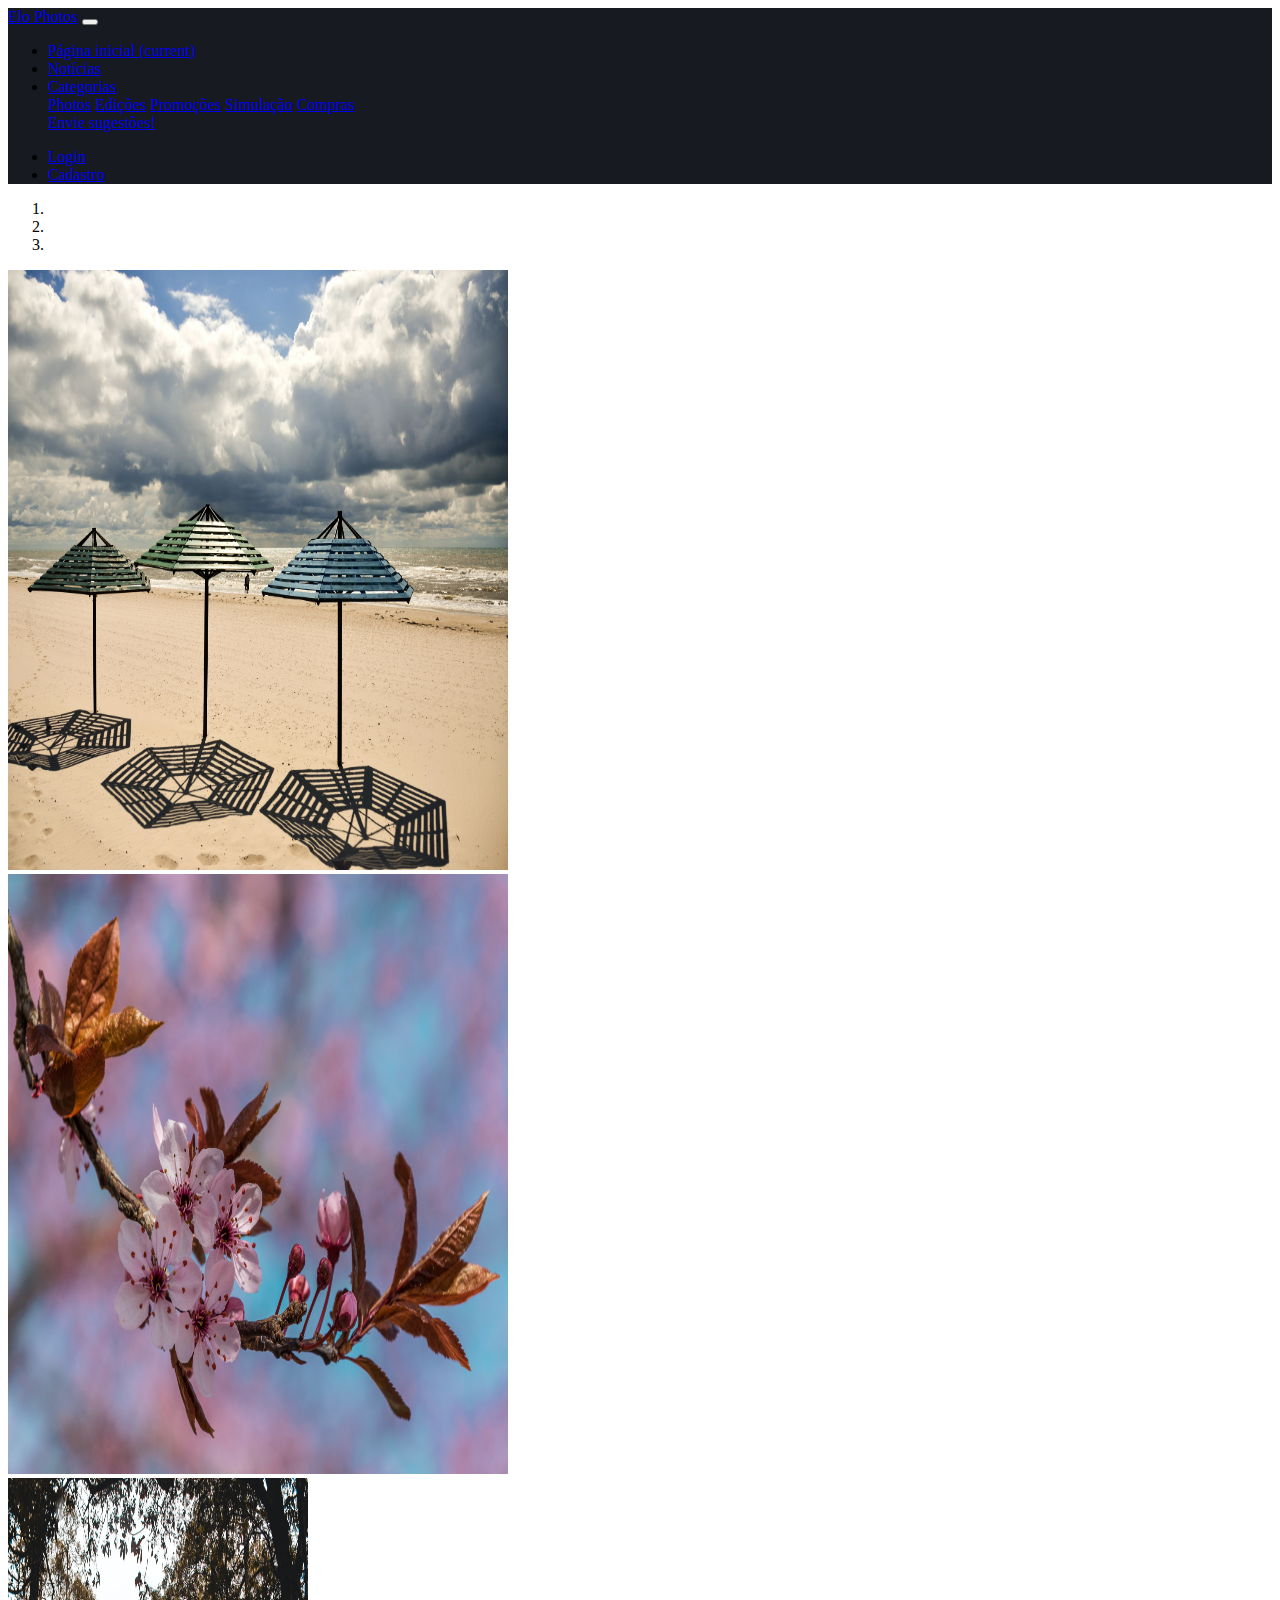
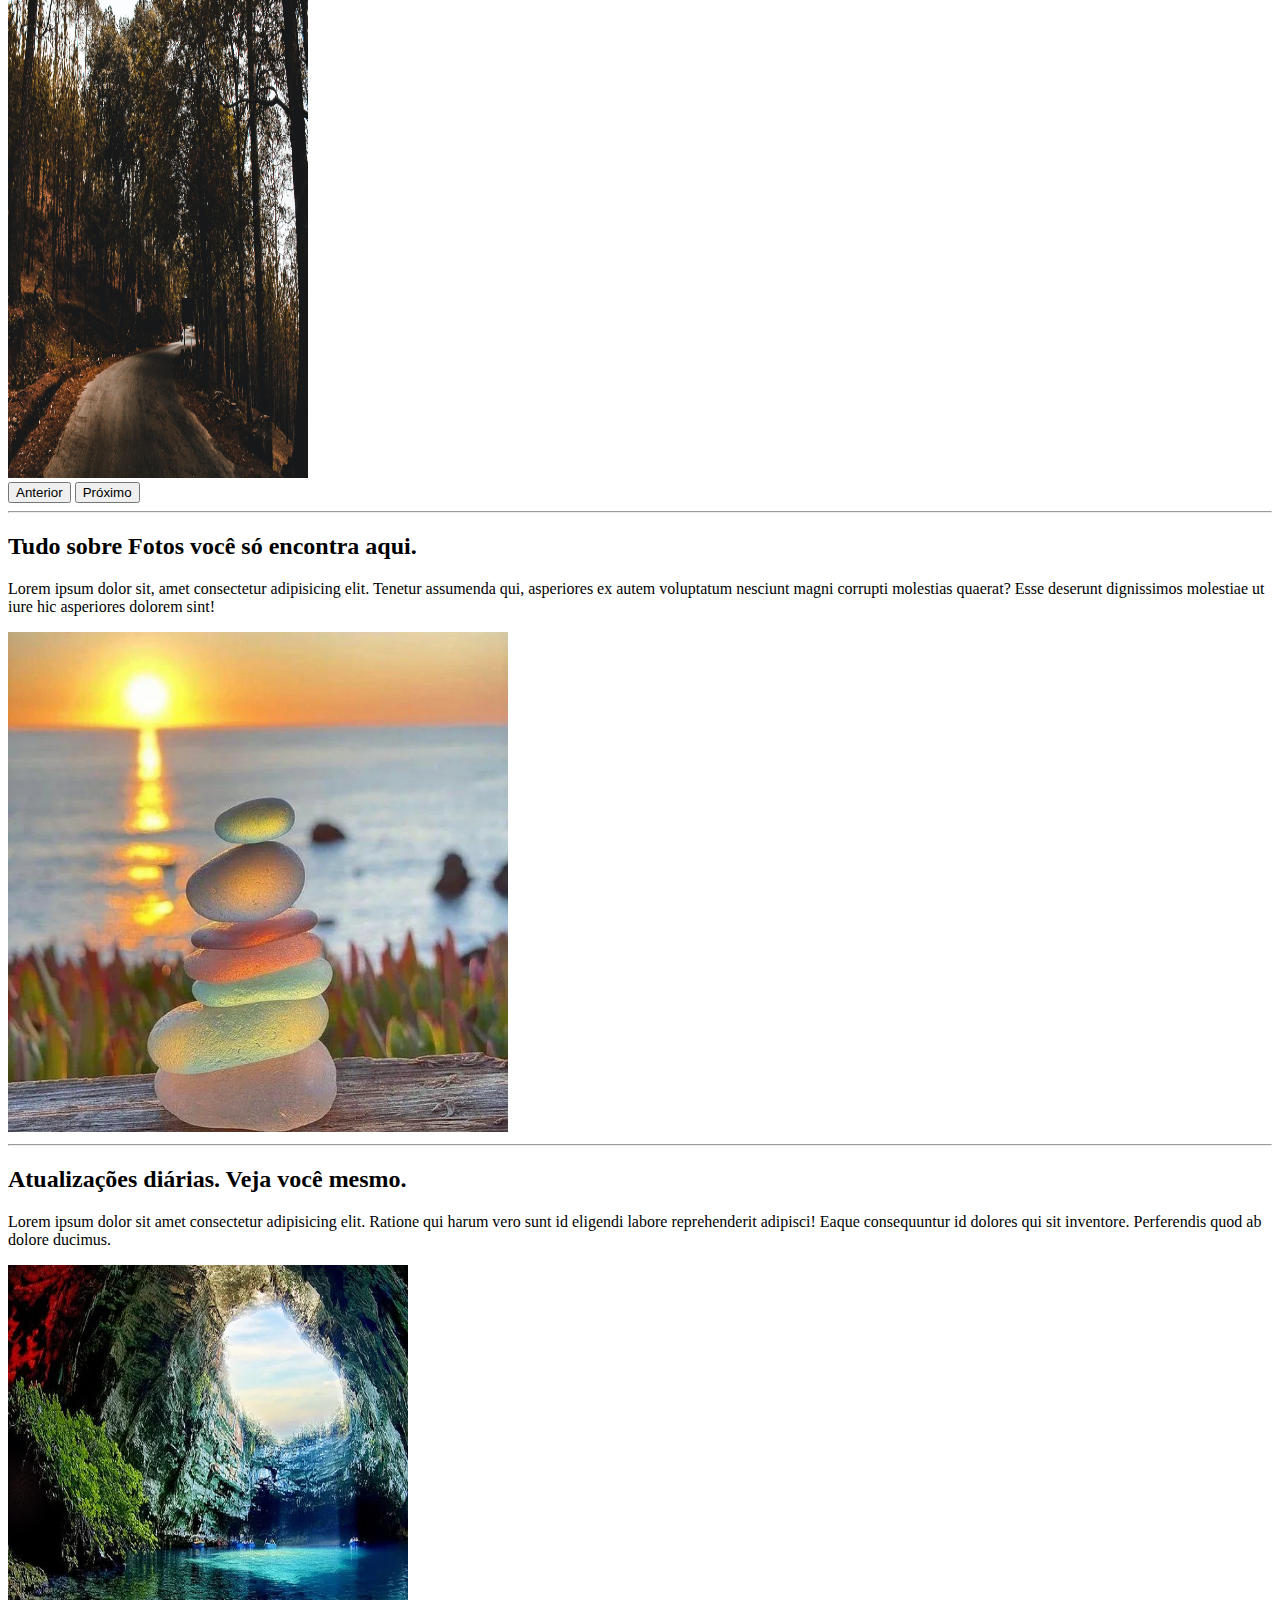
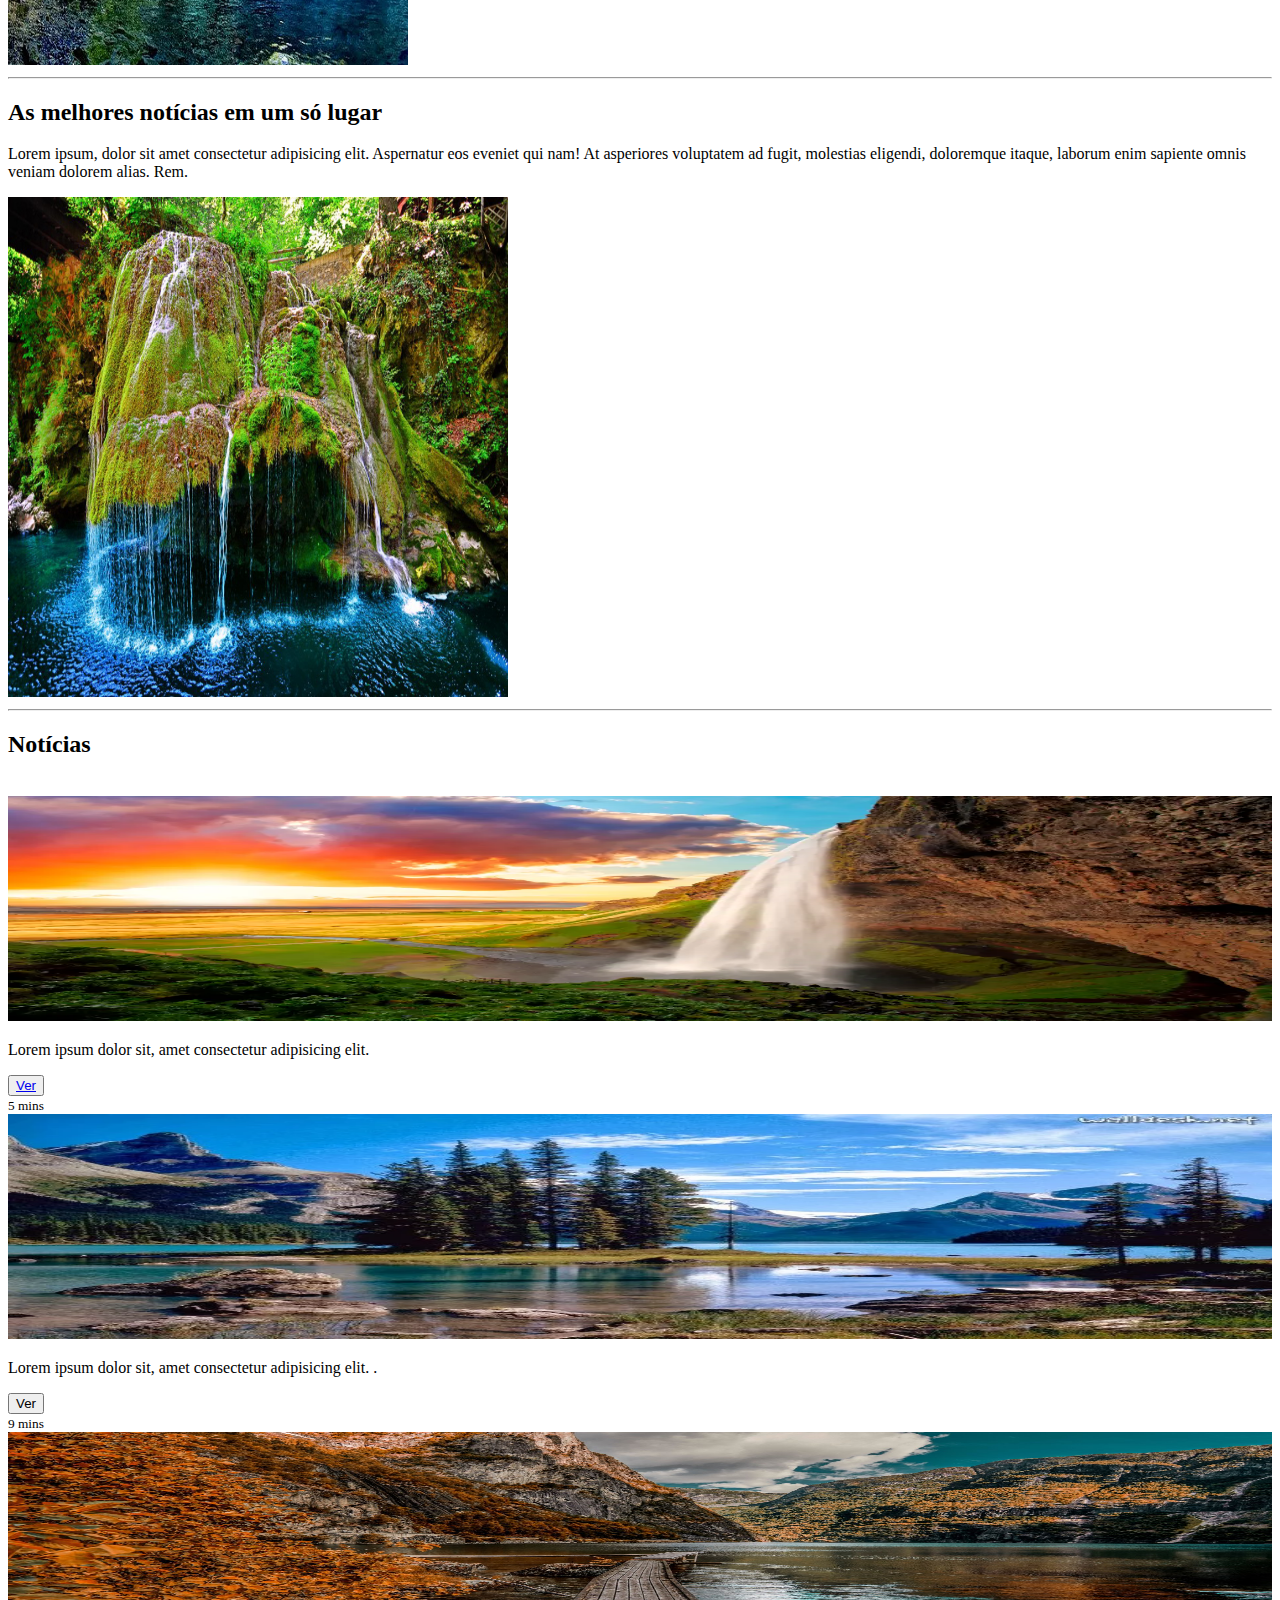
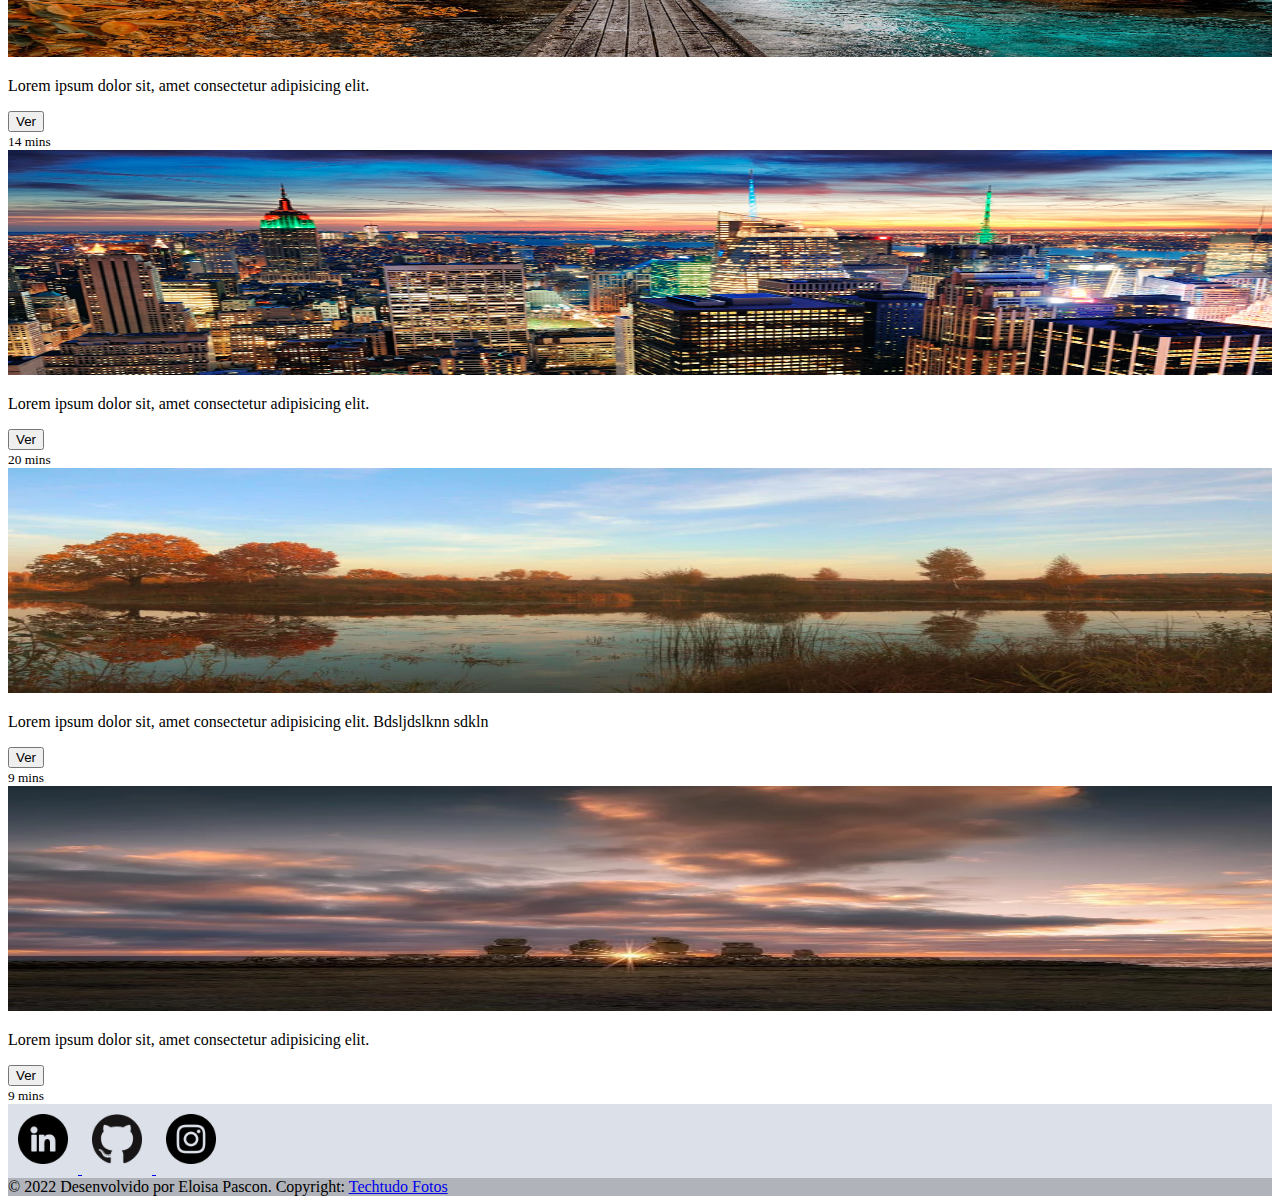
<file: index.html>
<!DOCTYPE html>
<html lang="pt-br">

<head>
    <meta charset="UTF-8">
    <meta http-equiv="X-UA-Compatible" content="IE=edge">
    <meta name="viewport" content="width=device-width, initial-scale=1.0">
    <title>Elo Photos</title>
    <link rel="stylesheet" href="style.css">
    <link rel="stylesheet" href="https://cdn.jsdelivr.net/npm/bootstrap@4.6.1/dist/css/bootstrap.min.css"
        integrity="sha384-zCbKRCUGaJDkqS1kPbPd7TveP5iyJE0EjAuZQTgFLD2ylzuqKfdKlfG/eSrtxUkn" crossorigin="anonymous">
</head>

<body>
    <!-- inicio navbar -->
    <nav class="navbar navbar-expand-lg navbar-dark" style="background-color:#171a21;">
        <a class="navbar-brand" href="#">Elo Photos</a>
        <button class="navbar-toggler" type="button" data-toggle="collapse" data-target="#navbarText"
            aria-controls="navbarText" aria-expanded="false" aria-label="Toggle navigation">
            <span class="navbar-toggler-icon"></span>
        </button>
        <div class="collapse navbar-collapse" id="navbarText">
            <ul class="navbar-nav mr-auto">
                <li class="nav-item active">
                    <a class="nav-link" href="index.html">Página inicial <span class="sr-only">(current)</span></a>
                </li>
                <li class="nav-item">
                    <a class="nav-link" href="#noticias">Notícias</a>
                </li>
                <li class="nav-item dropdown">
                    <a class="nav-link dropdown-toggle" href="#" id="navbarDropdown" role="button"
                        data-toggle="dropdown" aria-expanded="false">
                        Categorias
                    </a>
                    <div class="dropdown-menu" aria-labelledby="navbarDropdown">
                        <a class="dropdown-item" href="ação.html">Photos</a>
                        <a class="dropdown-item" href="#">Edições</a>
                        <a class="dropdown-item" href="#">Promoções</a>
                        <a class="dropdown-item" href="#">Simulação</a>
                        <a class="dropdown-item" href="#">Compras</a>

                        <div class="dropdown-divider"></div>
                        <a class="dropdown-item" href="#">Envie sugestões! </a>
                    </div>

                </li>
            </ul>
            <ul class="navbar-nav">
                <li class="navbar-item">
                    <a class="nav-link" href="login.html">Login</a>
                </li>
                <li class="navbar-item">
                    <a class="nav-link" href="cadastro.html">Cadastro</a>
                </li>
            </ul>
        </div>
    </nav>
    <!-- fim da nav bar -->

    <!-- carrossel -->
    <div id="carouselExampleCaptions" class="carousel slide" data-ride="carousel">
        <ol class="carousel-indicators">
            <li data-target="#carouselExampleCaptions" data-slide-to="0" class="active"></li>
            <li data-target="#carouselExampleCaptions" data-slide-to="1"></li>
            <li data-target="#carouselExampleCaptions" data-slide-to="2"></li>
        </ol>
        <div class="carousel-inner">
            <div class="carousel-item active">
                <img src="assets/img/pexels-alexander-zvir-4046637.jpg" class="d-block w-100"
                    alt="..." width="500" height="600">
                <div class="carousel-caption d-none d-md-block">
                
                </div>
            </div>
            <div class="carousel-item">
                <img src="assets/img/pexels-susanne-jutzeler-sujufoto-7325651.jpg"
                    class="d-block w-100" alt="..." width="500" height="600">
                <div class="carousel-caption d-none d-md-block">
                   
                </div>
            </div>
            <div class="carousel-item">
                <img src="assets/img/pexels-yogendra-singh-3342249.jpg"
                    class="d-block w-100" alt="..." width="300" height="600">
                <div class="carousel-caption d-none d-md-block">
                   
                </div>
            </div>
        </div>
        <button class="carousel-control-prev" type="button" data-target="#carouselExampleCaptions" data-slide="prev">
            <span class="carousel-control-prev-icon" aria-hidden="true"></span>
            <span class="sr-only">Anterior</span>
        </button>
        <button class="carousel-control-next" type="button" data-target="#carouselExampleCaptions" data-slide="next">
            <span class="carousel-control-next-icon" aria-hidden="true"></span>
            <span class="sr-only">Próximo</span>
        </button>
    </div>



    <!-- features   -->
    <div class="container marketing">

        <hr class="featurette-divider">

        <div class="row featurette align-items-lg-center">
            <div class="col-md-7">
                <h2 class="featurette-heading">Tudo sobre Fotos <span class="text-muted">você só encontra aqui.</span>
                </h2>
                <p class="lead">Lorem ipsum dolor sit, amet consectetur adipisicing elit. Tenetur assumenda qui,
                    asperiores ex autem voluptatum nesciunt magni corrupti molestias quaerat? Esse deserunt dignissimos
                    molestiae ut iure hic asperiores dolorem sint! </p>
            </div>
            <div class="col-md-5 ">
                <img src="assets/img/e0323f11333441a953310c1fc094cb3c.jpg" class="featurette-image img-fluid mx-auto" alt="Responsive image"
                    width="500" height="500" preserveAspectRatio="xMidYMid slice" focusable="false">

            </div>
        </div>

        <hr class="featurette-divider">

        <div class="row featurette align-items-lg-center">
            <div class="col-md-7 order-md-2">
                <h2 class="featurette-heading">Atualizações diárias. <span class="text-muted">Veja você mesmo.</span>
                </h2>
                <p class="lead">Lorem ipsum dolor sit amet consectetur adipisicing elit. Ratione qui harum vero sunt id
                    eligendi labore reprehenderit adipisci! Eaque consequuntur id dolores qui sit inventore. Perferendis
                    quod ab dolore ducimus.</p>
            </div>
            <div class="col-md-5 order-md-1">
                <img src="assets/img/caverna-melissani-kefalonia-grecia.webp"
                    width="400" height="400" preserveAspectRatio="xMidYMid slice" focusable="false">
            </div>
        </div>

        <hr class="featurette-divider">

        <div class="row featurette align-items-lg-center">
            <div class="col-md-7">
                <h2 class="featurette-heading">As melhores notícias <span class="text-muted">em um só lugar</span></h2>
                <p class="lead">Lorem ipsum, dolor sit amet consectetur adipisicing elit. Aspernatur eos eveniet qui
                    nam! At asperiores voluptatem ad fugit, molestias eligendi, doloremque itaque, laborum enim sapiente
                    omnis veniam dolorem alias. Rem.</p>
            </div>
            <div class="col-md-5">
                <img src="assets/img/071.jpg" class="featurette-image img-fluid mx-auto" alt="Responsive image"
                    width="500" height="500" preserveAspectRatio="xMidYMid slice" focusable="false">

            </div>
        </div>

        <hr class="featurette-divider">

        <!-- /END THE FEATURETTES -->

    </div>

    <!-- album -->
    <div class="album py-5 bg-light">
        <div class="container">
            <h2 class="featurette-heading text-lg-center" id="noticias">Notícias</h2><br>
            <div class="row">
                <div class="col-md-4">
                    <div class="card mb-4 shadow-sm">
                        <img src="assets/img/cachoeira-de-seljalandsfoss-na-islandia.webp"
                            class="featurette-image img-fluid mx-auto" alt="Responsive image" width="100%" height="225"
                            preserveAspectRatio="xMidYMid slice" focusable="false">

                        <div class="card-body">
                            <p class="card-text">Lorem ipsum dolor sit, amet consectetur adipisicing elit. </p>
                            <div class="d-flex justify-content-between align-items-center">
                                <div class="btn-group">
                                    <a href="noticiaDeadCells.html" target="_blank"> <button type="button"
                                            class="btn btn-sm btn-outline-secondary">Ver</a></button>
                                </div>
                                <small class="text-muted">5 mins</small>
                            </div>
                        </div>
                    </div>
                </div>
                <div class="col-md-4">
                    <div class="card mb-4 shadow-sm">
                        <img src="assets/img/Imagens-de-paisagens4.webp" class="featurette-image img-fluid mx-auto"
                            alt="Responsive image" width="100%" height="225" preserveAspectRatio="xMidYMid slice"
                            focusable="false">

                        <div class="card-body">
                            <p class="card-text">Lorem ipsum dolor sit, amet consectetur adipisicing elit. .</p>
                            <div class="d-flex justify-content-between align-items-center">
                                <div class="btn-group">
                                    <button type="button" class="btn btn-sm btn-outline-secondary">Ver</button>
                                </div>
                                <small class="text-muted">9 mins</small>
                            </div>
                        </div>
                    </div>
                </div>
                <div class="col-md-4">
                    <div class="card mb-4 shadow-sm">
                        <img src="assets/img/'.jpg" class="featurette-image img-fluid mx-auto"
                            alt="Responsive image" width="100%" height="225" preserveAspectRatio="xMidYMid slice"
                            focusable="false">

                        <div class="card-body">
                            <p class="card-text">Lorem ipsum dolor sit, amet consectetur adipisicing elit. </p>
                            <div class="d-flex justify-content-between align-items-center">
                                <div class="btn-group">
                                    <button type="button" class="btn btn-sm btn-outline-secondary">Ver</button>
                                </div>
                                <small class="text-muted">14 mins</small>
                            </div>
                        </div>
                    </div>
                </div>


                <div class="col-md-4">
                    <div class="card mb-4 shadow-sm">
                        <img src="assets/img/2-paisagem-urbana.jpg" class="featurette-image img-fluid mx-auto"
                            alt="Responsive image" width="100%" height="225" preserveAspectRatio="xMidYMid slice"
                            focusable="false">

                        <div class="card-body">
                            <p class="card-text">Lorem ipsum dolor sit, amet consectetur adipisicing elit. 
                            </p>
                            <div class="d-flex justify-content-between align-items-center">
                                <div class="btn-group">
                                    <button type="button" class="btn btn-sm btn-outline-secondary">Ver</button>
                                </div>
                                <small class="text-muted">20 mins</small>
                            </div>
                        </div>
                    </div>
                </div>

                <div class="col-md-4">
                    <div class="card mb-4 shadow-sm">
                        <img src="assets/img/fotos-de-paisagens-melhores-3-1024x576.jpg" class="featurette-image img-fluid mx-auto"
                            alt="Responsive image" width="100%" height="225" preserveAspectRatio="xMidYMid slice"
                            focusable="false">

                        <div class="card-body">
                            <p class="card-text">Lorem ipsum dolor sit, amet consectetur adipisicing elit. Bdsljdslknn sdkln</p>
                            <div class="d-flex justify-content-between align-items-center">
                                <div class="btn-group">
                                    <button type="button" class="btn btn-sm btn-outline-secondary">Ver</button>
                                </div>
                                <small class="text-muted">9 mins</small>
                            </div>
                        </div>
                    </div>
                </div>

                <div class="col-md-4">
                    <div class="card mb-4 shadow-sm">
                        <img src="assets/img/paisagens-lindas-22.webp" class="featurette-image img-fluid mx-auto"
                            alt="Responsive image" width="100%" height="225" preserveAspectRatio="xMidYMid slice"
                            focusable="false">

                        <div class="card-body">
                            <p class="card-text">Lorem ipsum dolor sit, amet consectetur adipisicing elit. 
                            </p>
                            <div class="d-flex justify-content-between align-items-center">
                                <div class="btn-group">
                                    <button type="button" class="btn btn-sm btn-outline-secondary">Ver</button>
                                </div>
                                <small class="text-muted">9 mins</small>
                            </div>
                            
                        </div>
                    </div>
                </div>




                <!-- footer -->
                <!-- Remove the container if you want to extend the Footer to full width. -->
                <div class="container my-5">

                    <footer class="text-center text-dark " style="background-color: #dce0e8;">
                        <!-- Grid container -->
                        <div class="container pt-4">
                            <!-- Section: Social media -->
                            <section class="mb-4">
                                <!-- Linkedin -->
                                <a href="https://www.linkedin.com/in/eloisa-pascon-a5b36a19a" target="_blank">
                                    <img class="tm-redesocial padding30" src="assets/img/linkedin.png"
                                        alt="Logo Linkedin"> </a>
                                <!-- Github -->
                                <a href="https://github.com/EloPascon" target="_blank">
                                    <img class="tm-redesocial padding30" src="assets/img/GitHub-Mark-120px-plus.png"
                                        alt="Logo Github"> </a>
                                <!-- Instagram -->
                                <a href="https://instagram.com/elo_pascon?igshid=YmMyMTA2M2Y=" target="_blank">
                                    <img class="tm-redesocial padding30" src="assets/img/instagram.png"
                                        alt="Logo Instagram"> </a>
                            </section>
                            <!-- Section: Social media -->
                        </div>
                        <!-- Grid container -->

                        <!-- Copyright -->
                        <div class="text-center text-dark p-3" style="background-color: rgba(0, 0, 0, 0.2);">
                            © 2022 Desenvolvido por Eloisa Pascon. Copyright:
                            <a class="text-dark" href="https://www.techtudo.com.br/jogos/" target="_blank">Techtudo
                                Fotos</a>
                        </div>
                        <!-- Copyright -->
                    </footer>

                </div>
                <!-- End of .container -->


                <script src="https://cdn.jsdelivr.net/npm/jquery@3.5.1/dist/jquery.slim.min.js"
                    integrity="sha384-DfXdz2htPH0lsSSs5nCTpuj/zy4C+OGpamoFVy38MVBnE+IbbVYUew+OrCXaRkfj"
                    crossorigin="anonymous"></script>
                <script src="https://cdn.jsdelivr.net/npm/popper.js@1.16.1/dist/umd/popper.min.js"
                    integrity="sha384-9/reFTGAW83EW2RDu2S0VKaIzap3H66lZH81PoYlFhbGU+6BZp6G7niu735Sk7lN"
                    crossorigin="anonymous"></script>
                <script src="https://cdn.jsdelivr.net/npm/bootstrap@4.6.1/dist/js/bootstrap.min.js"
                    integrity="sha384-VHvPCCyXqtD5DqJeNxl2dtTyhF78xXNXdkwX1CZeRusQfRKp+tA7hAShOK/B/fQ2"
                    crossorigin="anonymous"></script>
</body>

</html>
</file>
<file: style.css>
.rodape{
    padding: 20px;
    font-size: 18px;
    text-align: center;
    color: rgb(0, 0, 0);
}

.tm-redesocial{
    width: 50px;
    height: 50px;

}

.padding30{
    padding: 10px;
}

  
  
  /* STRUCTURE */
  
  .wrapper {
    display: flex;
    align-items: center;
    flex-direction: column; 
    justify-content: center;
    width: 100%;
    min-height: 100%;
    padding: 20px;
  }
  
  #formContent {
    -webkit-border-radius: 10px 10px 10px 10px;
    border-radius: 10px 10px 10px 10px;
    background: #fff;
    padding: 30px;
    width: 90%;
    max-width: 450px;
    position: relative;
    padding: 0px;
    -webkit-box-shadow: 0 30px 60px 0 rgba(0,0,0,0.3);
    box-shadow: 0 30px 60px 0 rgba(0,0,0,0.3);
    text-align: center;
  }
  
  #formFooter {
    background-color: #f6f6f6;
    border-top: 1px solid #dce8f1;
    padding: 25px;
    text-align: center;
    -webkit-border-radius: 0 0 10px 10px;
    border-radius: 0 0 10px 10px;
  }
  
  
  
  /* TABS */
  
  h2.inactive {
    color: #cccccc;
  }
  
  h2.active {
    color: #0d0d0d;
    border-bottom: 2px solid #5fbae9;
  }
  
  
  
  /* FORM TYPOGRAPHY*/
  
  input[type=button], input[type=submit], input[type=reset]  {
    background-color: #56baed;
    border: none;
    color: white;
    padding: 15px 80px;
    text-align: center;
    text-decoration: none;
    display: inline-block;
    text-transform: uppercase;
    font-size: 13px;
    -webkit-box-shadow: 0 10px 30px 0 rgba(95,186,233,0.4);
    box-shadow: 0 10px 30px 0 rgba(95,186,233,0.4);
    -webkit-border-radius: 5px 5px 5px 5px;
    border-radius: 5px 5px 5px 5px;
    margin: 5px 20px 40px 20px;
    -webkit-transition: all 0.3s ease-in-out;
    -moz-transition: all 0.3s ease-in-out;
    -ms-transition: all 0.3s ease-in-out;
    -o-transition: all 0.3s ease-in-out;
    transition: all 0.3s ease-in-out;
  }
  
  input[type=button]:hover, input[type=submit]:hover, input[type=reset]:hover  {
    background-color: #39ace7;
  }
  
  input[type=button]:active, input[type=submit]:active, input[type=reset]:active  {
    -moz-transform: scale(0.95);
    -webkit-transform: scale(0.95);
    -o-transform: scale(0.95);
    -ms-transform: scale(0.95);
    transform: scale(0.95);
  }
  
  input[type=text] {
    background-color: #f6f6f6;
    border: none;
    color: #0d0d0d;
    padding: 15px 32px;
    text-align: center;
    text-decoration: none;
    display: inline-block;
    font-size: 16px;
    margin: 5px;
    width: 85%;
    border: 2px solid #f6f6f6;
    -webkit-transition: all 0.5s ease-in-out;
    -moz-transition: all 0.5s ease-in-out;
    -ms-transition: all 0.5s ease-in-out;
    -o-transition: all 0.5s ease-in-out;
    transition: all 0.5s ease-in-out;
    -webkit-border-radius: 5px 5px 5px 5px;
    border-radius: 5px 5px 5px 5px;
  }
  
  input[type=text]:focus {
    background-color: #fff;
    border-bottom: 2px solid #5fbae9;
  }
  
  input[type=text]:placeholder {
    color: #cccccc;
  }
  
  /* input password */
  input[type=password] {

    background-color: #f6f6f6;
    
    border: none;
    
    color: #0d0d0d;
    
    padding: 15px 32px;
    
    text-align: center;
    
    text-decoration: none;
    
    display: inline-block;
    
    font-size: 16px;
    
    margin: 5px;
    
    width: 85%;
    
    border: 2px solid #f6f6f6;
    
    -webkit-transition: all 0.5s ease-in-out;
    
    -moz-transition: all 0.5s ease-in-out;
    
    -ms-transition: all 0.5s ease-in-out;
    
    -o-transition: all 0.5s ease-in-out;
    
    transition: all 0.5s ease-in-out;
    
    -webkit-border-radius: 5px 5px 5px 5px;
    
    border-radius: 5px 5px 5px 5px;
    
    }
    
    input[type=password]:focus {
    
    background-color: #fff;
    
    border-bottom: 2px solid #5fbae9;
    
    }
    
    input[type=password]:placeholder {
    
    color: #cccccc;
    
    }
    
    
  
  /* ANIMATIONS */
  
  /* Simple CSS3 Fade-in-down Animation */
  .fadeInDown {
    -webkit-animation-name: fadeInDown;
    animation-name: fadeInDown;
    -webkit-animation-duration: 1s;
    animation-duration: 1s;
    -webkit-animation-fill-mode: both;
    animation-fill-mode: both;
  }
  
  @-webkit-keyframes fadeInDown {
    0% {
      opacity: 0;
      -webkit-transform: translate3d(0, -100%, 0);
      transform: translate3d(0, -100%, 0);
    }
    100% {
      opacity: 1;
      -webkit-transform: none;
      transform: none;
    }
  }
  
  @keyframes fadeInDown {
    0% {
      opacity: 0;
      -webkit-transform: translate3d(0, -100%, 0);
      transform: translate3d(0, -100%, 0);
    }
    100% {
      opacity: 1;
      -webkit-transform: none;
      transform: none;
    }
  }
  
  /* Simple CSS3 Fade-in Animation */
  @-webkit-keyframes fadeIn { from { opacity:0; } to { opacity:1; } }
  @-moz-keyframes fadeIn { from { opacity:0; } to { opacity:1; } }
  @keyframes fadeIn { from { opacity:0; } to { opacity:1; } }
  
  .fadeIn {
    opacity:0;
    -webkit-animation:fadeIn ease-in 1;
    -moz-animation:fadeIn ease-in 1;
    animation:fadeIn ease-in 1;
  
    -webkit-animation-fill-mode:forwards;
    -moz-animation-fill-mode:forwards;
    animation-fill-mode:forwards;
  
    -webkit-animation-duration:1s;
    -moz-animation-duration:1s;
    animation-duration:1s;
  }
  
  .fadeIn.first {
    -webkit-animation-delay: 0.4s;
    -moz-animation-delay: 0.4s;
    animation-delay: 0.4s;
  }
  
  .fadeIn.second {
    -webkit-animation-delay: 0.6s;
    -moz-animation-delay: 0.6s;
    animation-delay: 0.6s;
  }
  
  .fadeIn.third {
    -webkit-animation-delay: 0.8s;
    -moz-animation-delay: 0.8s;
    animation-delay: 0.8s;
  }
  
  .fadeIn.fourth {
    -webkit-animation-delay: 1s;
    -moz-animation-delay: 1s;
    animation-delay: 1s;
  }
  
  /* Simple CSS3 Fade-in Animation */
  .underlineHover:after {
    display: block;
    left: 0;
    bottom: -10px;
    width: 0;
    height: 2px;
    background-color: #56baed;
    content: "";
    transition: width 0.2s;
  }
  
  .underlineHover:hover {
    color: #0d0d0d;
  }
  
  .underlineHover:hover:after{
    width: 100%;
  }
  
  
  
  /* OTHERS */
  
  *:focus {
      outline: none;
  } 
  
  #icon {
    width:60%;
  }
  
  .borda50{
    border-radius: 50%;
}
</file>
